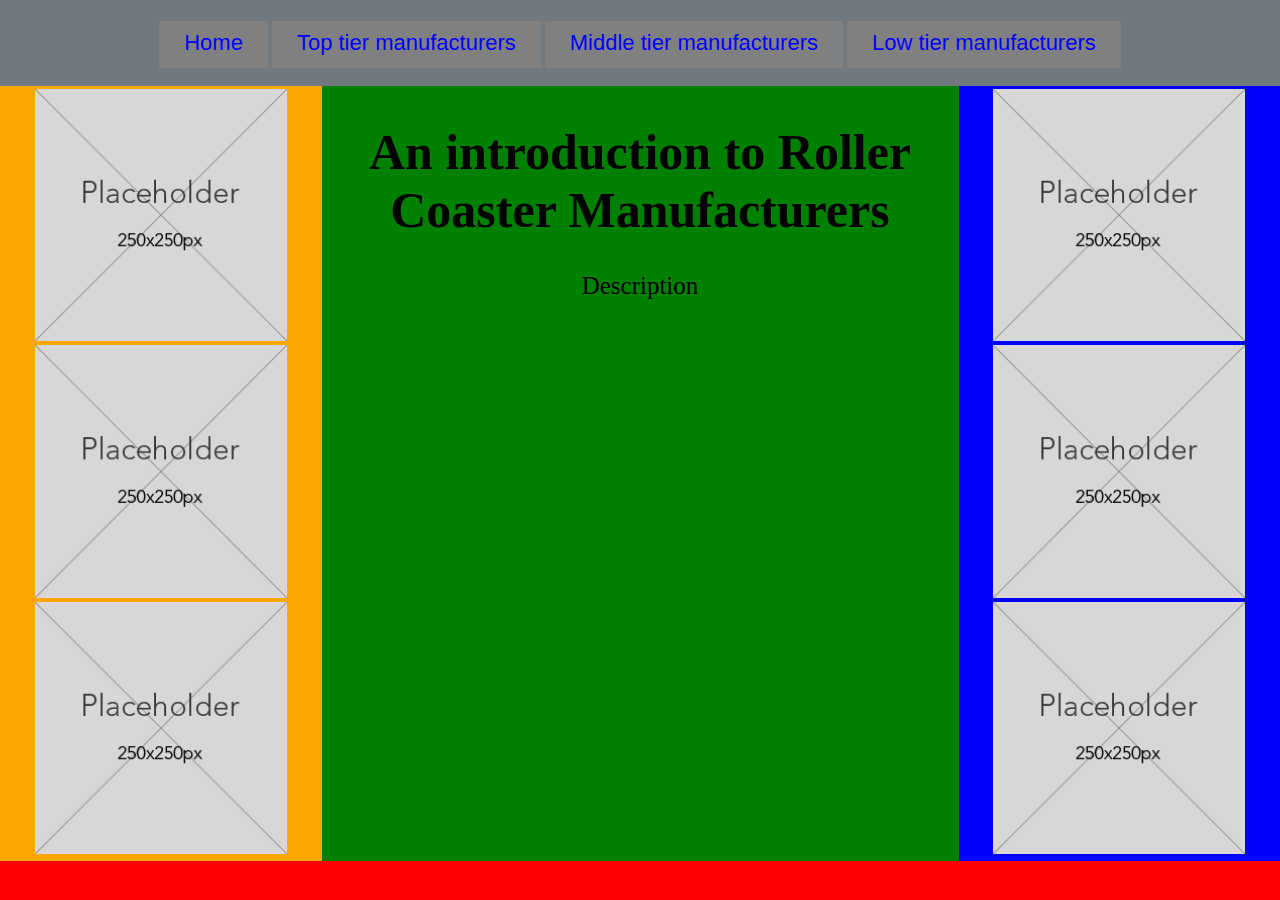
<file: index.html>
<!DOCTYPE html>
<html>

<head>
  <meta charset="utf-8">
  <meta name="viewport" content="width=device-width">
  <title>Roller coaster manufacturers</title>
  <link href="style.css" rel="stylesheet" type="text/css" />
    <script src="script.js"></script>
</head>

<body>
<nav>
    <ul>
        <li><a href="index.html">Home</a></li>
        <li><a href="tierpages/toptier.html">Top tier manufacturers</a></li>
        <li><a href="tierpages/midtier.html">Middle tier manufacturers</a></li>
        <li><a href="tierpages/lowtier.html">Low tier manufacturers</a></li>
    </ul>
</nav>
    <main>
        <div class="container">
            <div class="leftside">
                <img src="generic-image-placeholder.webp" alt="img1" class="imgleft">
                <img src="generic-image-placeholder.webp" alt="img1" class="imgleft">
                <img src="generic-image-placeholder.webp" alt="img1" class="imgleft">
            </div>
            <div class="middleside">
                <h1>An introduction to Roller Coaster Manufacturers</h1>
                <p>Description</p>
            </div>
            <div class="rightside">
                <img src="generic-image-placeholder.webp" alt="img1" class="imgright">
                <img src="generic-image-placeholder.webp" alt="img1" class="imgright">
                <img src="generic-image-placeholder.webp" class="imgright" onclick="openModal()">
                    <div id="myModal" class="homemodal">
                        <span class="closemodal" onclick="closeModal()">&times;</span>
                        <p class="homemodalref">Placeholder image</p>
                    </div>
            </div>
        </div>
    </main>
</body>

</html>
</file>
<file: style.css>
html body {
    height: 100%;
    width: 100%;
    background-color: red;
    margin: 0;
    padding: 0;
}

.container {
    display: flex;
    justify-content: center;
}

.leftside {
    flex: 25%;
    flex-direction: row;
    padding: 3px;
    background-color: orange;
    text-align: center;
}

.rightside {
    flex-basis: 25%;
    flex-direction: row;
    padding: 3px;
    background-color: blue;
    text-align: center;
}

.middleside {
    flex-basis: 50%;
    flex-direction: row;
    padding: 3px;
    background-color: green;
    text-align: center;
    font-size: 25px;
}

nav {
    text-align: center;
}

ul {
    overflow: hidden;
    list-style-type: none;
    padding: 30px 20px;
    background-color: #71797E;
    margin: 0;
    margin-top: 0;
    margin-left: 0;
    margin-right: 0;
}

li {
    display: inline;
    padding: 15px;
    background-color: gray;
}

li a {
    text-decoration: none;
    font-size: 22px;
    font-family: Arial;
    color: blue;
    padding: 10px;
}

li a:hover {
    font-weight: 700;
}

.imgleft {
    width: 80%;
}

.imgright {
    width: 80%;
}

.homemodal {
    display: none;
    position: fixed;
    z-index: 1;
    left: 0;
    top: 0;
    width: 100%;
    height: 100%;
    overflow: auto;
    background-color: rgba(0,0,0,0.8);
    font-size: 50px;
    text-align: center;
    padding: 5px;
}

.homemodalref {
    background-color: white;
}

.homemodal .imgright {
    display: block;
    margin: auto;
    width: 80%;
}
.closemodal {
    position: absolute;
    top: 15px;
    right: 15px;
    color: #fff;
    font-size: 30px;
    font-weight: bold;
    cursor: pointer;
}
</file>
